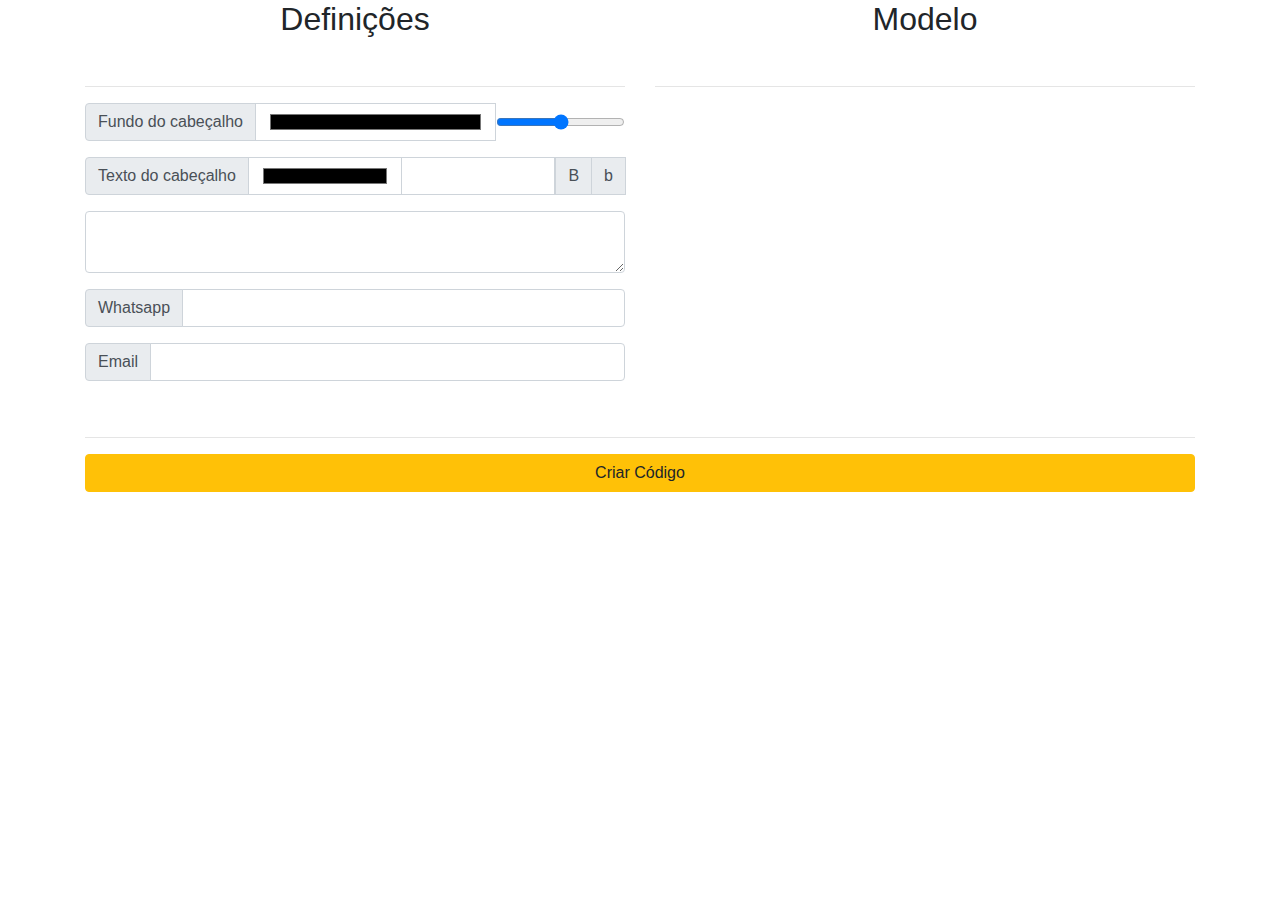
<file: index.html>
<html lang="pt-br">
	<header>
		<meta charset="UTF-8">
		<title>Email Builder</title>
		<link rel="stylesheet" href="bootstrap-4.4.1-dist/css/bootstrap.min.css">
		<link rel="stylesheet" type="text/css" href="css/style.css">
	</header>
	<section>
		<div class="container">
			<div class="row">
				<div class="col-sm">
					<h2 class="text-center">Definições</h2>
					<br/>
					<hr/>
					<div class="input-group mb-3">
						<div class="input-group-prepend">
							<span class="input-group-text">Fundo do cabeçalho</span>
						</div>
						<input 
							type="color" 
							onchange="$('.fundo_cabecalho').css('background', $(this).val())"
							class="form-control">
						<input 
							type="range"
							onchange="$('.fundo_cabecalho').css('padding', $(this).val())"
							title="Alterar a borda">
					</div>
					<div class="input-group mb-3">
						<div class="input-group-prepend">
							<span class="input-group-text">Texto do cabeçalho</span>
						</div>
						<input 
							type="color" 
							onchange="$('.texto_cabebalho').css('color', $(this).val())"
							class="form-control">
						<input 
							type="text" 
							onchange="$('.texto_cabebalho').text($(this).val())" 
							class="form-control">
						<div class="input-group-prepend">
							<span 
								onclick="$('.texto_cabebalho').css('font-weight','bold')"
								class="input-group-text">B</span>
							<span 
								onclick="$('.texto_cabebalho').css('font-weight','normal')"
								class="input-group-text">b</span>
						</div>
					</div>
					<div class="input-group mb-3">
						<textarea 
							id="area2"
							class="form-control"></textarea>
					</div>
					<div class="input-group mb-3">
						<div class="input-group-prepend">
							<span class="input-group-text">Whatsapp</span>
						</div>
						<input 
							type="text"
							onchange="link_whats($(this).val())"
							class="form-control">
					</div>
					<div class="input-group mb-3">
						<div class="input-group-prepend">
							<span class="input-group-text">Email</span>
						</div>
						<input 
							type="text"
							onchange="link_mail($(this).val())"
							class="form-control">
					</div>
				</div>
				<div class="col-sm">
					<h2 class="text-center">Modelo</h2>
					<br/>
					<hr/>
					<div class="container modelo">
						<div class="row">
							<div class="col-sm fundo_cabecalho">
								<span class="texto_cabebalho"></span>
							</div>
						</div>
						<div class="row">
						</div>
						<div class="row">
							<div class="texto"></div>
						</div>
						<div class="row">
							<div class="whats"></div>
							<div class="email"></div>
						</div>
						<div class="row">
						</div>
					</div>
				</div>
			</div>
			<div class="row">
				<div class="col-sm">
					<br/>
					<hr/>
					<input 
						type="button"
						onclick="alert($('.modelo').html())"
						class="btn btn-warning btn-block"
						value="Criar Código"/>
				</div>
			</div>
		</div>
	</section>
	<footer>

	</footer>
	<script src="js/jquery-3.4.1.slim.min.js"></script>
	<script src="js/popper.min.js"></script>
	<script src="bootstrap-4.4.1-dist/js/bootstrap.min.js"></script>
	<script type="text/javascript" src="http://js.nicedit.com/nicEdit-latest.js"></script>
	<script type="text/javascript" src="js/script.js"></script>
</html>
</file>
<file: css/style.css>
.email {
	position: relative;
	left: 50%;
}
</file>
